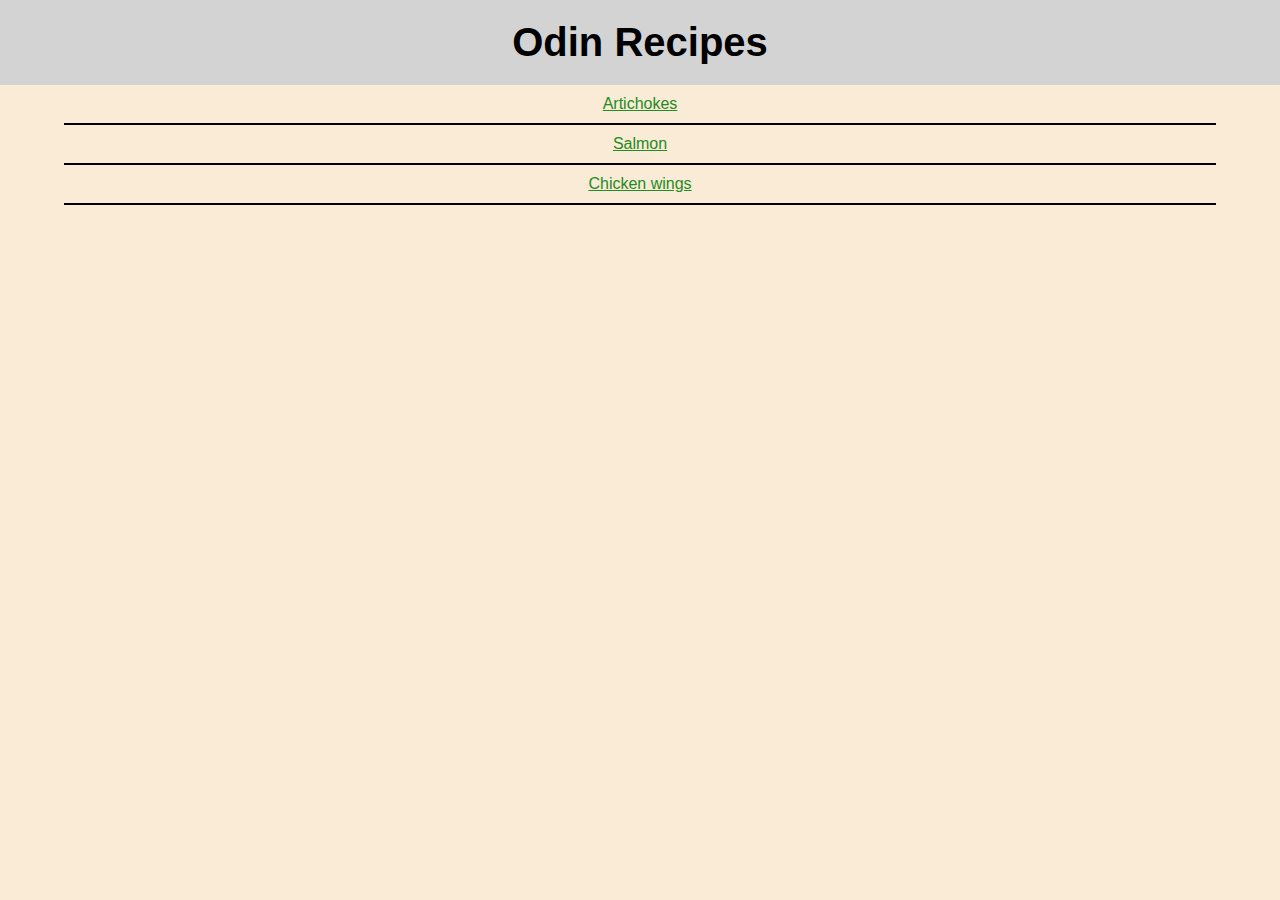
<file: index.html>
<!DOCTYPE html>
<html lang="en">
<head>
    <meta charset="UTF-8">
    <meta name="viewport" content="width=device-width, initial-scale=1.0">
    <link rel="stylesheet" href="styles.css">
    <title>Odin recipes</title>
</head>
<body>
    <h1>Odin Recipes</h1>
    <div class="content">
        <a href="recipes/artichokes.html">Artichokes</a>
        <a href="recipes/salmon.html">Salmon</a>
        <a href="recipes/chicken-wings.html">Chicken wings</a>
    </div>
</body>
</html>
</file>
<file: styles.css>
* {
    box-sizing: border-box;
    background-color: antiquewhite;
}
body {
    font-family: Arial, Helvetica, sans-serif;
    margin: 0;    
}

h1 {
    font-size: 40px;
    background-color: lightgrey;
    padding: 20px;
    margin: 0;
    text-align: center;
}

h2 {
    font-size: 25px;
    background-color: lightgrey;
    padding: 1% 2%;
    margin: 0 15%;
    text-align: center;    
}

p {
    padding: 1% 2%;
    margin: 0 15%;
}

ul {
    padding: 1% 2%;
    margin: 0 15%;
}

ol {
    padding: 1% 2%;
    margin: 0 15%;
}

img {
    width: auto;
    height: 400px;
    margin: 20px auto;
    display: block;

}
.content {
    text-align: center;

}
.content a {
    display: block;
    padding: 10px;
    border-bottom: solid 2px black;
    height: 5%;
    height: fit-content;
    margin: 0 5%;
    color:forestgreen;
}

.home {
    display: block;
    color:brown;
    border: solid 2px darkgreen;
    padding: 1% 3%;
    background-color: white;
    width:fit-content;
    align-self: center;
    margin: 3% auto;
}
</file>
